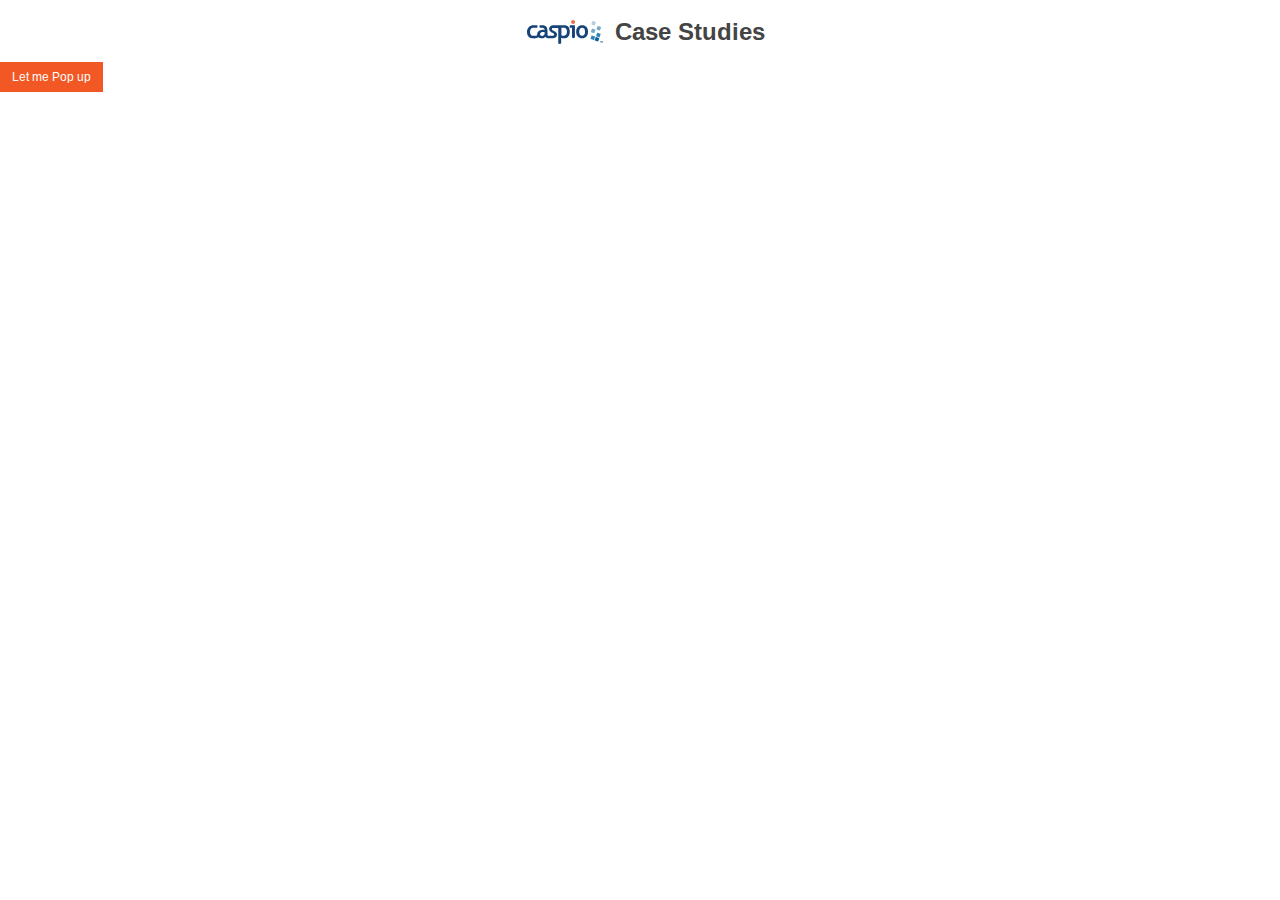
<file: index.html>
<!doctype html><meta charset=utf-8><meta http-equiv=X-UA-Compatible content="IE=edge"><meta name=description content=""><meta name=viewport content="width=device-width,initial-scale=1"><title>Caspio Case Studies</title><meta name=msapplication-tap-highlight content=no><link rel=manifest href=manifest.json><meta name=mobile-web-app-capable content=yes><meta name=application-name content="Caspio Case Studies"><link rel=icon sizes=192x192 href=images/touch/chrome-touch-icon-192x192.png><meta name=apple-mobile-web-app-capable content=yes><meta name=apple-mobile-web-app-status-bar-style content=black><meta name=apple-mobile-web-app-title content="Caspio Case Studies"><link rel=apple-touch-icon href=images/touch/apple-touch-icon.png><meta name=msapplication-TileImage content=images/touch/ms-touch-icon-144x144-precomposed.png><meta name=msapplication-TileColor content=#2F3BA2><meta name=theme-color content=#2F3BA2><link rel=stylesheet href=styles/normalize.css><link rel=stylesheet href=styles/main.css><body><script>var v_dpTotalCount = 3;
    var v_dpCounter = 0;</script><header><h1><a id=caspio_header href=/ ><img id=caspio_header_logo src=/images/logo.svg>Case Studies</a></h1><script src=https://c3esh604.caspio.com/dp/05ff40005696ba4b34da4b4cba49/emb></script><div class=cxkg></div></header><main><a class=button href=#new-case>Let me Pop up</a><script src=https://c3esh604.caspio.com/dp/05ff4000dda17e78bfa843508fb4/emb></script></main><div id=new-case class=overlay><div class=popup><h4>New User Case</h4><a class=close href=#>&times;</a><div class=content><script src=https://c3esh604.caspio.com/dp/05ff4000cde44ea1ba5d48dcbf6d/emb></script></div></div></div><script src=scripts/main.min.js></script>
</file>
